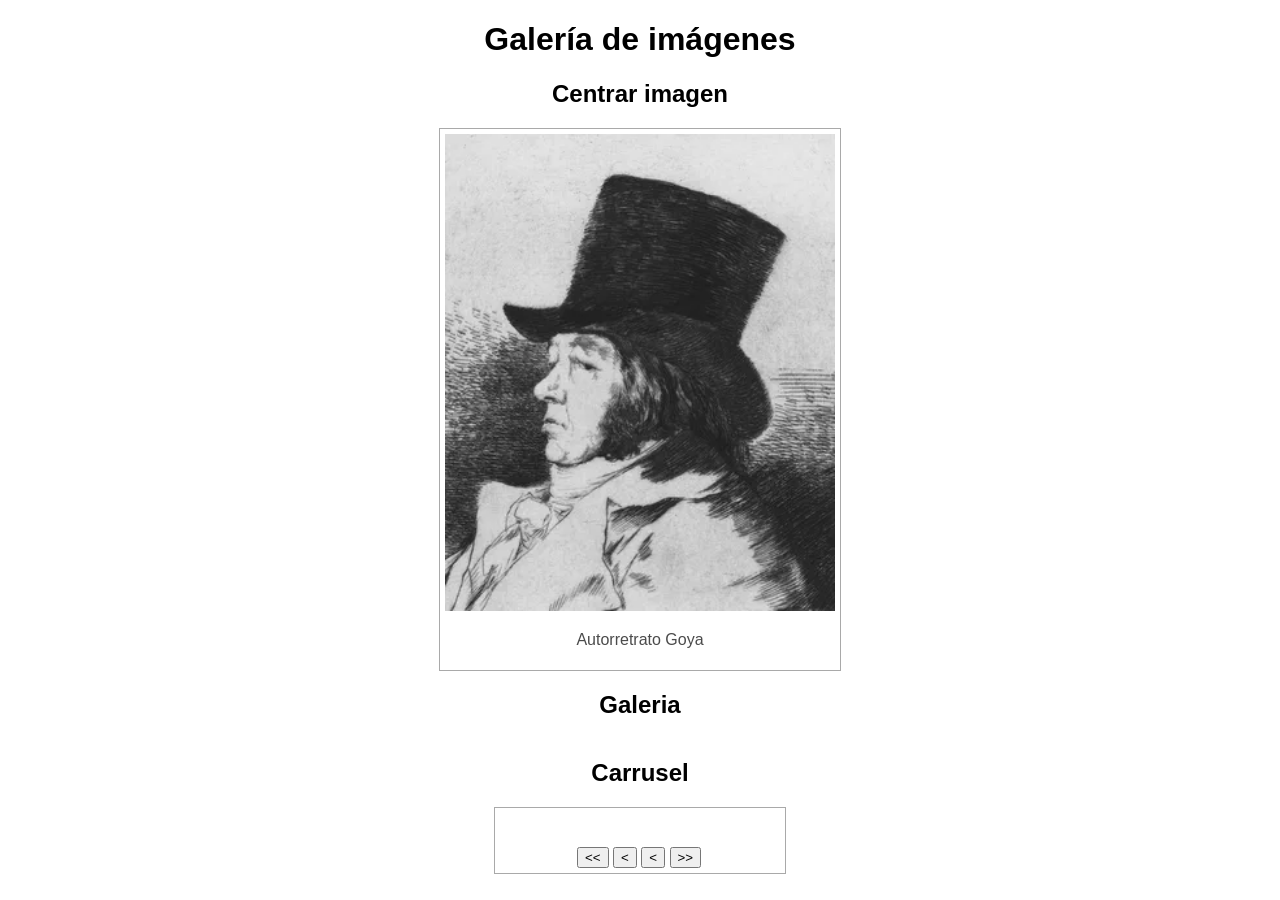
<file: repaso/galeria.html>
<!DOCTYPE html>
<html lang="es-ES">
<head>
    <meta charset="UTF-8">
    <meta name="viewport" content="width=device-width, initial-scale=1.0">
    <title>Galeria</title>
    <link rel="stylesheet" href="styles/gallery.css">
</head>
<body>
    <h1>Galería de imágenes</h1>
    <h2>Centrar imagen</h2>
    <div class="centrado">
        <img src="images/goya.webp" alt="Francisco de Goya" style="width:100%;" >
        <p class="pie">Autorretrato Goya</p>
    </div>
    <h2>Galeria</h2>
    <div id= "galeria">
    </div>
    <h2>Carrusel</h2>
    <div id="carrusel" style="max-width:280px;" class="centrado">
        <img class="centrado" style="width:100%;" id="carruselImg">
        <p class= "pie" id="carruselP"></p>
        <div style="width: 126px; margin: auto;">
            <button id="first">&lt;&lt;</button>
            <button id="before">&lt;</button>
            <button id="next">&lt;</button>
            <button id="end">&gt;&gt;</button>
        </div>
    </div>
    <script src="js/gallery.js"></script>
</body>
</html>
</file>
<file: repaso/styles/gallery.css>
body{
    font-family: Verdana, Geneva, Tahoma, sans-serif;
}

h1, h2{
    text-align: center;
}

div.centrado{
    width: 70%;
    max-width: 390px;
    margin: auto; 
    border: 1px solid darkgray;
    padding: 5px;
}

p.pie{
    text-align: center;
    color: rgb(75, 75, 75);
}

#galeria{
margin-top: 20px;
background-color: rgb(209, 209, 241);
overflow: auto;
}

div.cuadro{
    display: inline-block;
    width: 180px;
    margin: 5px;
    padding: 5px;
    border: 1px white solid;
    background-color: rgb(245, 245, 245);
}

div.cuadro:hover{
    border-color: black;
}

img.cuadro{
    width: 100%;
}

p.cuadro{
    margin: 0;
    text-align: center;
    color: gray;
}

div.cuadro:hover p.cuadro{
    color: black;
}
</file>
